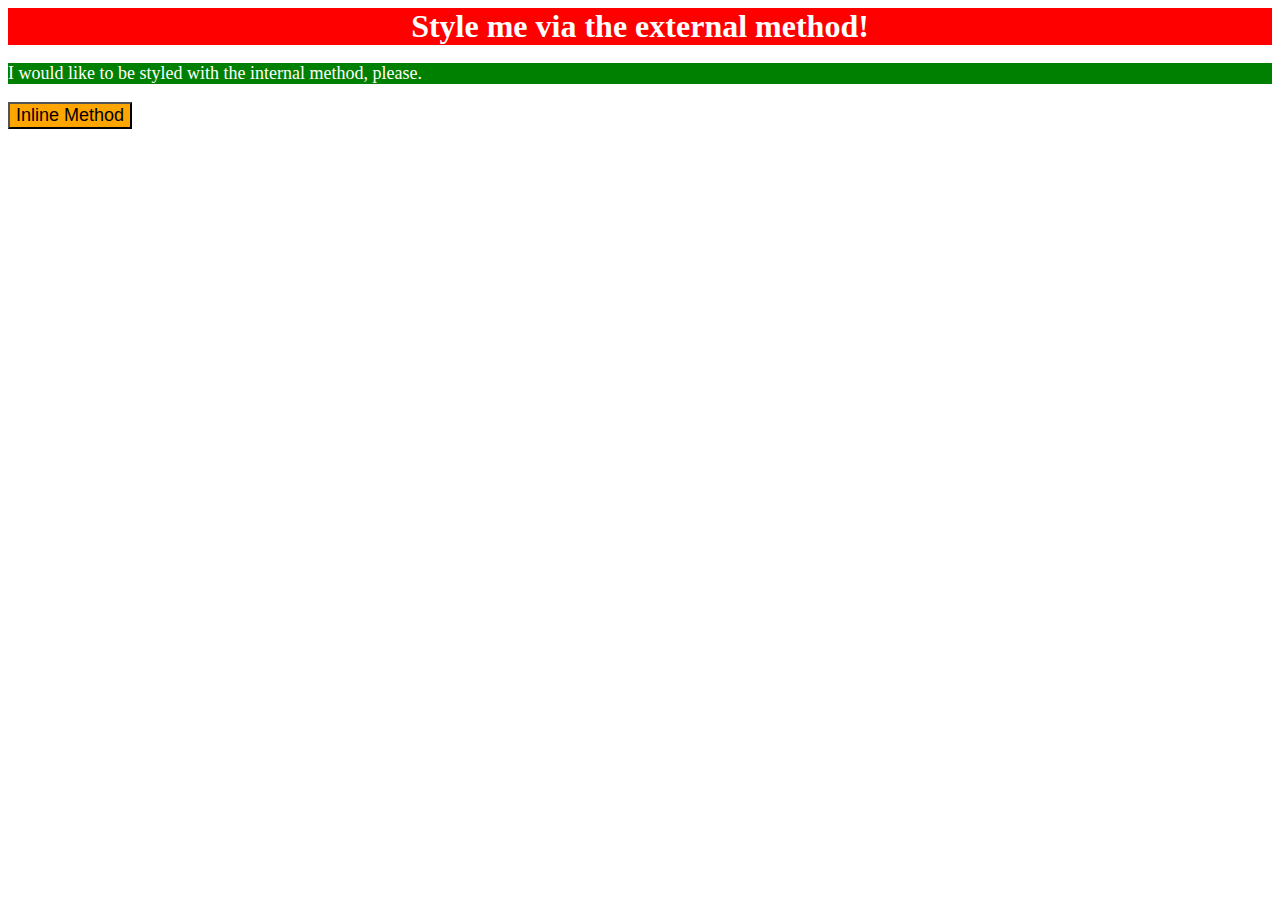
<file: foundations/01-css-methods/index.html>
<!DOCTYPE html>
<html lang="en">
  <head>
    <meta charset="UTF-8">
    <meta http-equiv="X-UA-Compatible" content="IE=edge">
    <meta name="viewport" content="width=device-width, initial-scale=1.0">
    <title>Methods for Adding CSS</title>   
    <link rel="stylesheet" href="styles.css">
    <style>
    p{background-color: green;
    color: white;
  font-size: 18px;}
    </style>
  </head>
  <body>
    <div>Style me via the external method!</div>
    <p>I would like to be styled with the internal method, please.</p>
    <button style="background-color: orange; font-size: 18px;">Inline Method</button>
  </body>
</html>
</file>
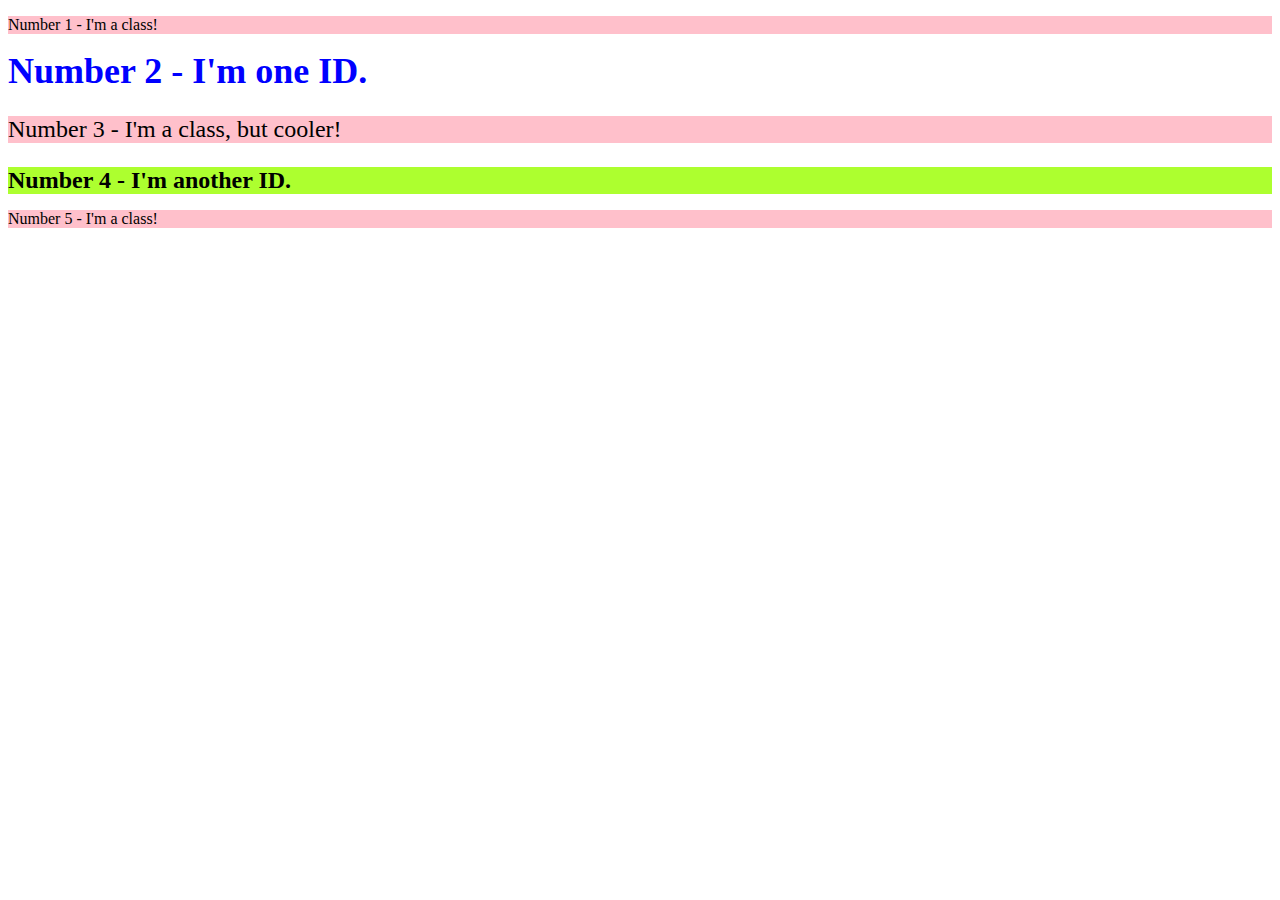
<file: foundations/02-class-id-selectors/index.html>
<!DOCTYPE html>
<html lang="en">
  <head>
    <meta charset="UTF-8">
    <meta http-equiv="X-UA-Compatible" content="IE=edge">
    <meta name="viewport" content="width=device-width, initial-scale=1.0">
    <title>Class and ID Selectors</title>
    <link rel="stylesheet" href="style.css">
  </head>
  <body>
    <p>Number 1 - I'm a class!</p>
    <div id="two">Number 2 - I'm one ID.</div>
    <p id="three">Number 3 - I'm a class, but cooler!</p>
    <div id="four">Number 4 - I'm another ID.</div>
    <p>Number 5 - I'm a class!</p>
  </body>
</html>
</file>
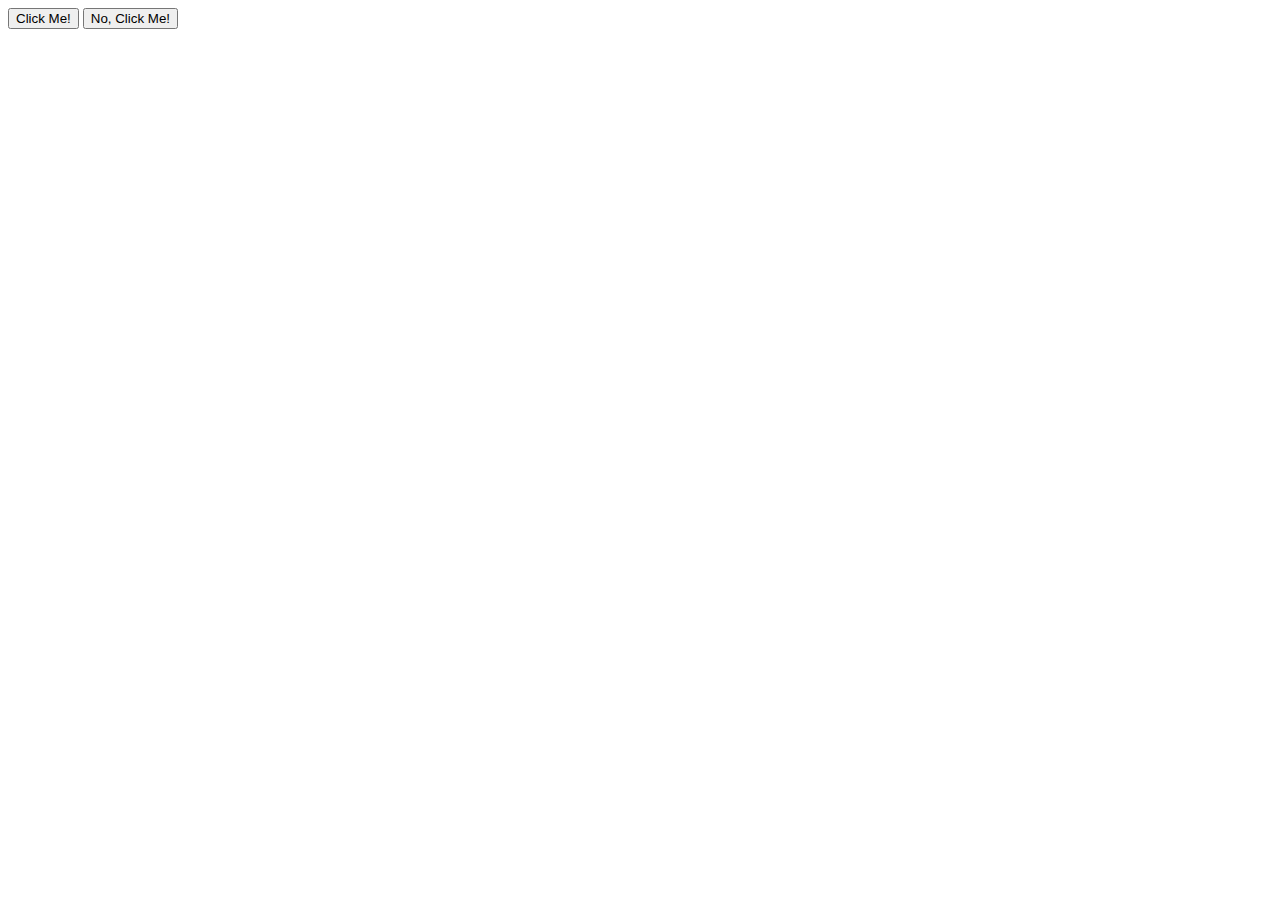
<file: foundations/03-grouping-selectors/index.html>
<!DOCTYPE html>
<html lang="en">
  <head>
    <meta charset="UTF-8">
    <meta http-equiv="X-UA-Compatible" content="IE=edge">
    <meta name="viewport" content="width=device-width, initial-scale=1.0">
    <title>Grouping Selectors</title>
    <link rel="stylesheet" href="style.css">
  </head>
  <body>
    <button  class="uno">Click Me!</button>
    <button  class="dos">No, Click Me!</button>
  </body>
</html>
</file>
<file: foundations/01-css-methods/styles.css>
div{color: white; 
    background-color: red;
     font-size: 32px; 
     text-align: center;
      font-weight: bold;}
</file>
<file: foundations/02-class-id-selectors/style.css>
p{background-color: pink;font-family:  Verdana,"Dejavu Sans" sans-serif;}
#two {color: blue; font-size: 36px; font-weight: bold;}
#three{font-size: 24px;}
#four{background-color: greenyellow;font-size: 24px;font-weight: bold;}
</file>
<file: foundations/03-grouping-selectors/style.css>
.uno
.dos
{font-size: 28px;font-family: Helvetica, "Times New Roman", sans-serif;}
#uno{background-color: black;color: white;}
#dos{background-color: yellow;}
</file>
